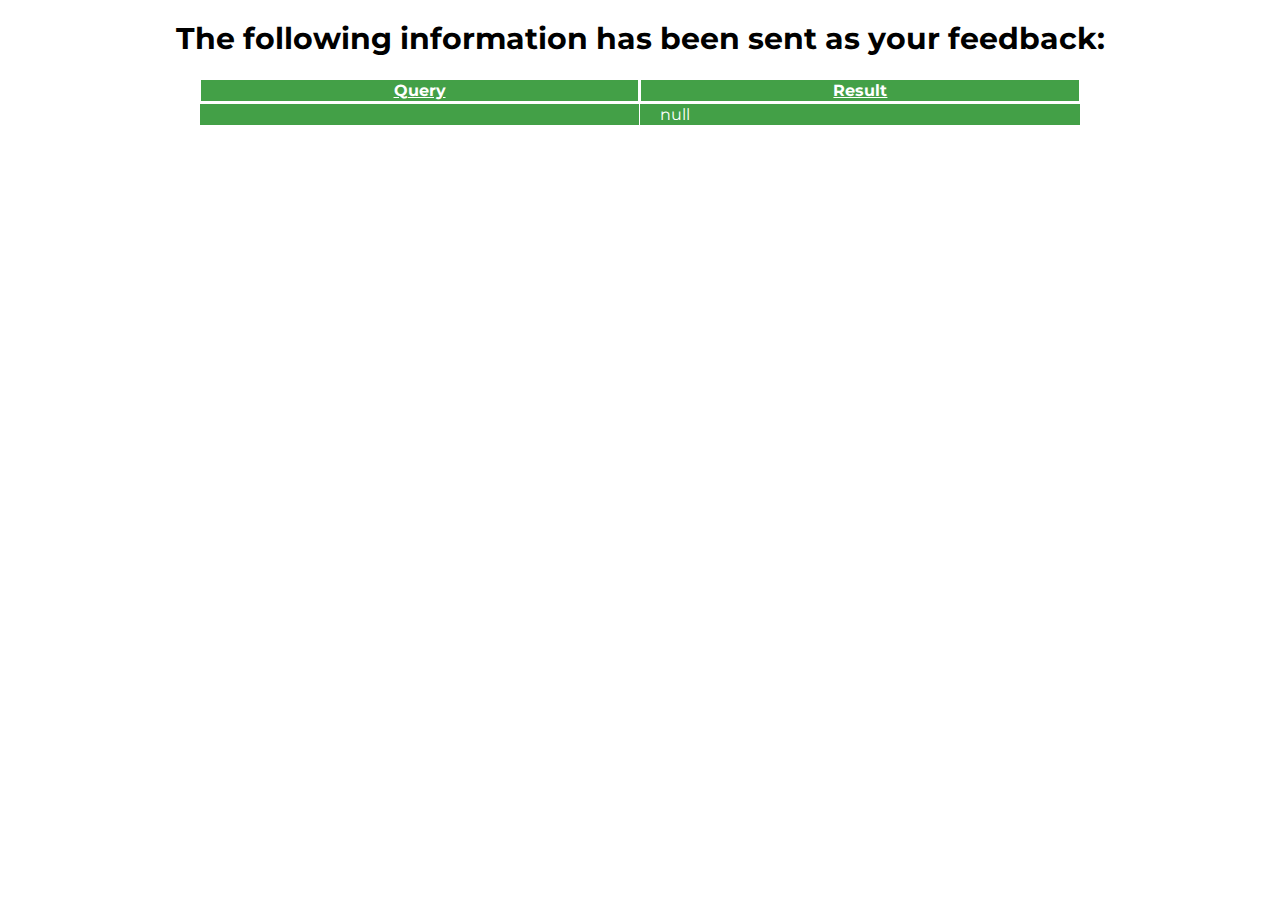
<file: show_data.html>
<html>
<head>
<title>Feedback Sent</title>
<link rel="stylesheet" href="Styles/nysl_3.css">
<link href="https://fonts.googleapis.com/css?family=Montserrat" rel="stylesheet">
</head>
<body>
  <div class="showdatacontent">

    <div class="showdataheader centered bold">
      The following information has been sent as your feedback:
    </div>

<table class="showdatatable" width="226">
  <tr class="showdatarow">
    <th class="centered">Query</th>
    <th class="centered">Result</th>
  </tr>

<script language="javascript">
var args = location.search.substr(1).split('&');
for (var i = 0; i < args.length; ++i) {
  var parts = args[i].split('=');
  if (parts != null) {
    var field = parts[0];
    var value = parts[1];
    if (value == null) {
      value = "null"
    }
    else {
      value = '"' + unescape(value.replace(/\+/g, ' ')) + '"';
    }

    document.writeln('<tr><td align="center">' + field + '</td>');
    document.writeln('<td align="center">' + value + '</td></tr>');
  }
}
</script>

<noscript>
<tr><td>
<p>You need to turn on Javascript in your browser.</p>

<p>In Microsoft Internet Explorer 4 or greater:</p>
<ul>
<li>From the "Tools" menu (in IE 4, it's the "View" menu), select "Internet Options".</li>
<li>Click on the "Security" tab.</li>
<li>Click on the "Custom Level" button. (In IE 4, select "Custom"
and then click on "Settings...".)</li>
<li>Under "Active scripting" make sure "Enable" is selected.</li>
</ul>

<p>In Netscape version 4 or greater:</p>
<ul>
<li>From the <b>Edit</b> menu, select <b>Preferences</b>.</li>
<li>In the <b>Category</b> list on the left, click on the word "Advanced".</li>
<li>In the panel on the right, make sure "Enable JavaScript" is checked.</li>
<li>Click the <b>OK</b> button.</li>
</ul>

</td></tr>
</noscript>

</table>
</div>
</body>
</html>
</file>
<file: Styles/nysl_3.css>
body, html {
    height: 100%;
}

a:link, a:visited {
    color: black;
}

a:hover {
    color: white;
}
  
#current {
    background-color: rgb(2, 76, 52);
    color: white;
}

#current a:hover {
    color: black;
}

body {
    background-image: url(http://nomythfitness.com/wp-content/uploads/2017/07/soccergarage2.jpg);
    height: 100%;
    background-position: center;
    background-repeat: no-repeat;
    background-size: cover;
}

header {
    height: 300px;
}
.headertext{
    font-family: 'Montserrat', sans-serif;
    font-weight: bold;
    font-size: 30px;
    color: white;
    position: relative;
    display: inline-block;
    text-align: right;
    margin-left: 200px;
}

.logo img {
    width: auto;
    height: 200px;
    position: absolute;
    top: 0;
    margin-left: 5px;
    margin-top: 10px;
}

.header2 {
    float: left;
    background-color: rgb(2, 76, 52);
    width: 99%;
    font-family: 'Montserrat', sans-serif;
    color: white;
    position: absolute;
    text-align: center;
    margin-top: 300px;
    border-radius: 12px;
    font-size: 20px;
    }

aside {
    background-color: #43A047;
    font-family: 'Montserrat', sans-serif;
    color: white;
    font-size: 25px;
    width: 100%;
    display: inline-block;
    border-radius: 12px;
}

.home {
    background-color: #43A047;
    border: none;
    color: white;
    padding: 15px 32px;
    text-align: center;
    text-decoration: none;
    font-size: 16px;
    border-radius: 12px;    
}

.about {
    background-color: #43A047;
    border: none;
    color: white;
    padding: 15px 32px;
    text-align: center;
    text-decoration: none;
    font-size: 16px;
    border-radius: 12px;
}

.contact {
    background-color: #43A047;
    border: none;
    color: white;
    padding: 15px 32px;
    text-align: center;
    text-decoration: none;
    font-size: 16px;
    border-radius: 12px;
}

.gameinfo   {
    background-color: #43A047;
    border: none;
    color: white;
    padding: 15px 32px;
    text-align: center;
    text-decoration: none;
    font-size: 16px;
    border-radius: 12px;
}

.rules {
    background-color: #43A047;
    border: none;
    color: white;
    padding: 15px 32px;
    text-align: center;
    text-decoration: none;
    font-size: 16px;
    border-radius: 12px;
}

.registration {
    background-color: #43A047;
    border: none;
    color: white;
    padding: 15px 32px;
    text-align: center;
    text-decoration: none;
    font-size: 16px;
    border-radius: 12px;
}

.content {
    width: 100%;
    font-family: 'Montserrat', sans-serif;
    color: white;
    margin-top: 100px;
    font-size: 20px;
    background-color: #43A047;
    padding-top:40px;
    padding-bottom: 40px;
    border-radius: 12px;
}

.centered {
    text-align: center;
}
.square {
    list-style-type: square;
}

.abc {
    list-style-type: lower-alpha;
}

.numbers {
    list-style-type: decimal;
}

.circle {
    list-style-type: circle;
}

.underlined {
    text-decoration: underline;
}

.bold {
    font-weight: bold;
}

.italic {
    font-style: italic;
}

th {
    text-decoration: underline;
    text-align: left;
}

table {
    width: 100%;
}

td {
    width: 25%;
}

.footer {
    display: flex;
    justify-content: space-between;
}

.birthdate {
    margin-right: 30px;
}

.flexsubmit {
    display: flex;
    justify-content: center;
}

input {
    margin-left: 10px;
}

.flexlocations {
    display: flex;
    flex-direction: row;
    width: 100%;
    justify-content: space-between;
    align-items: center;
    border-bottom-style: solid;
    border-bottom-width: thin;
    border-bottom-color: white;
}
.flexposition {
    display: flex;
    flex-direction: row;
    flex-wrap: wrap;
    justify-content: flex-start;
}

.positionoptions {
    display: flex;
    align-items: center;
    justify-content: space-around;
}

.flexcontainer {
    display: flex;
    flex-direction: row;
    flex-wrap: wrap;
}

.flexkit {
    display: flex;
    flex-direction: column;
}

.flexdategender {
    display: flex;
    flex-direction: row;
}

.content1 {
    padding-left: 20px;
    padding-right: 10px;
}

.flexregistration  {
    display: flex;
    flex-wrap: wrap;
    flex-direction: row;
    padding: 20px;
}

.flexname {
    display: flex;
    flex-direction: row;
    width: 100%;
    margin-bottom: 20px;
}

.flexfirstname {
    display: flex;
    width: 50%;
}

.flexlastname {
    display: flex;
    width: 50%;
}

.flexfirstname >input {
    width: 50%;
    margin-left: 10px;
}

.flexlastname >input {
    width: 50%;
    margin-left: 10px;
}

.flexfullwidth {
    display: flex;
    flex-basis: 100%;
    justify-items: flex-start;
    margin-bottom: 20px;
}

.flexfullwidth >input {
    width: 70%;
    margin-left: 10px;
    padding-right: 7px;
}

.flexhalfwidth {
    display: flex;
    flex-direction: row;
    width: 100%;
    margin-bottom: 20px;
}

.flexcity {
    display: flex;
    width: 30%;
}

.flexcity >input {
    width: 100%;
    margin-left: 10px;
    margin-right: 10px;
}

.flexzip {
    display: flex;
    width: 50%;
}

.flexzip >input {
    width: 25%;
    margin-left: 10px;
}

.flexbdate {
    display: flex;
    align-items: center;
    margin-right: -20px;
}

.flexgender {
    display: flex;
    width: 25%;
    justify-content: space-around;
}

.flexgrade {
    flex-basis: 100%;
    justify-items: flex-start;
    margin-bottom: 20px;
}

.flexphone {
    display: flex;
    width: 35%;
}

.flexphone >input {
    width: 50%;
    margin-left: 10px;
}

.flexemail {
    display: flex;
    width: 50%;
}

.flexemail >input {
    width: 50%;
    margin-left: 10px;
}

.selectoptions {
    display: flex;
    flex-direction: row;
    margin-top: 20px;
    margin-bottom: 20px;
}

.selectfirst {
    display: flex;
    align-items: center;
    margin-left: 20px;
}

.selectsecond {
    display: flex;
    align-items: center;
    margin-left: 30px;
}

.flexpos {
    display: flex;
    flex-direction: column;
    width: 100%;
}

.flexuniform {
    display: flex;
    width: 100%;
    margin-bottom: 20px;
    margin-top: 20px;
}

.flexuniform >input {
    margin-right: 15px;
    margin-bottom: 20px;
}

.flexkitcontainer {
    display: flex;
    width: 100%;
    flex-direction: row;
    margin-bottom: 20px;
}

.flexjersey {
    display: flex;
    width: 40%;
    flex-direction: row;
}

.jersey1 {
    display: flex;
    flex-direction: column;
    margin-right: 20px;
}

.jersey2 {
    display: flex;
    flex-direction: column;
}

.flexshorts {
    display: flex;
    width: 50%;
    flex-direction: row;
}

.shorts1 {
    display: flex;
    flex-direction: column;
    margin-right: 20px;
}

.shorts2 {
    display: flex;
    flex-direction: column;
}

.labels {
    display: flex;
    flex-direction: row;
    width: 100%;
}

.label1 {
    display: flex;
    width: 40%;
    margin-bottom: 10px;
}

.label2 {
    display: flex;
    width: 50%;
    margin-bottom: 10px;
}

.flexsigndate {
    display: flex;
    flex-direction: row;
    justify-content: space-between;
    width: 100%;
}

.flexsignature {
    display: flex;
    width: 70%;
}

.flexsignature >input {
    width: 70%;
}

.flexdate {
    display: flex;
    width: 30%;
}

.flexbutton {
    display: flex;
    width: 100%;
    justify-content: center;
    margin-top: 20px;
}

.button {
    background-color: rgba(66, 80, 255, 0.56);
    border: none;
    color: white;
    padding: 15px 32px;
    text-align: center;
    text-decoration: none;
    display: inline-block;
    font-size: 16px;
    width: 100%;
    border-radius: 5px;
}

.button:hover {
    box-shadow: 0 12px 16px 0 rgba(0,0,0,0.24), 0 17px 50px 0 rgba(0,0,0,0.19);
}

.showdatacontent {
    font-family: 'Montserrat', sans-serif;
}

.showdataheader {
    margin-top: 20px;
    font-size: 30px;
    margin-bottom: 20px;
}

.showdatatable {
    border-collapse: collapse;
    width: 70%;
    margin-left: 15%;
}

.showdatatable >table, th {
    background-color: #43A047;
    color: white;
    border-collapse: collapse;
    border-style: solid;
    border-color: white;
}

.showdatatable >table, td {
    background-color: #43A047;
    color: white;
    border-collapse: collapse;
    border-style: solid;
    border-color: white;
    border-width: thin;
    text-align: left;
    padding-left: 20px;
}
</file>
